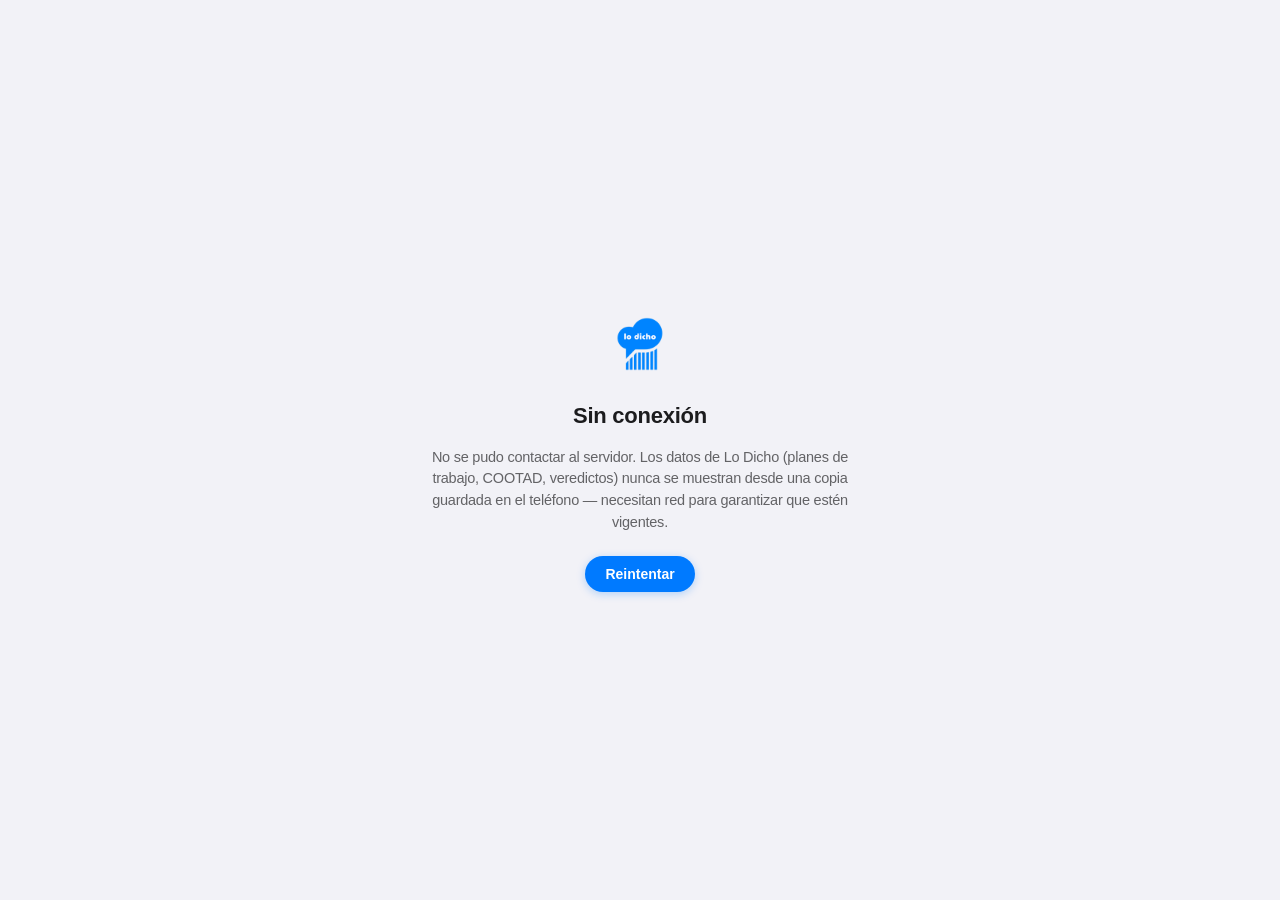
<file: web/offline.html>
<!doctype html>
<html lang="es-EC">
<head>
  <meta charset="utf-8" />
  <meta name="viewport" content="width=device-width, initial-scale=1, viewport-fit=cover" />
  <title>Sin conexión — Lo Dicho</title>
  <link rel="stylesheet" href="css/styles.css" />
</head>
<body>
  <div class="offline-screen">
    <img src="icons/icon-192.png" width="72" height="72" alt="" class="offline-screen__icon" />
    <h1>Sin conexión</h1>
    <p>
      No se pudo contactar al servidor. Los datos de Lo Dicho (planes de
      trabajo, COOTAD, veredictos) nunca se muestran desde una copia
      guardada en el teléfono — necesitan red para garantizar que estén
      vigentes.
    </p>
    <button type="button" onclick="location.reload()" class="btn-primary">
      Reintentar
    </button>
  </div>
</body>
</html>
</file>
<file: web/css/styles.css>
/* ==========================================================================
   LO DICHO — APPLE DESIGN SYSTEM (HIG INSP.)
   ========================================================================== */

:root {
  --font-system: -apple-system, BlinkMacSystemFont, "SF Pro Text", "SF Pro Display", "Segoe UI", Roboto, Helvetica, Arial, sans-serif;
  --font-mono: ui-monospace, "SF Mono", Menlo, Monaco, Consolas, monospace;

  /* Cupertino Color Palette (Light Mode) */
  --color-bg: #F2F2F7;
  --color-surface: rgba(255, 255, 255, 0.82);
  --color-surface-solid: #FFFFFF;
  --color-surface-secondary: #E5E5EA;
  --color-surface-muted: #F2F2F7;
  --color-surface-elevated: #FFFFFF;

  --color-text-main: #1C1C1E;
  --color-text-muted: #636366;
  --color-text-subtle: #8E8E93;

  --color-border: rgba(60, 60, 67, 0.12);
  --color-border-subtle: rgba(60, 60, 67, 0.06);

  --color-brand: #007AFF;
  --color-brand-hover: #0062CC;
  --color-brand-bg: rgba(0, 122, 255, 0.12);

  /* Verdict Colors */
  --veredicto-viable-bg: rgba(52, 199, 89, 0.14);
  --veredicto-viable-text: #248A3D;
  --veredicto-viable-dot: #34C759;

  --veredicto-competencia-bg: rgba(88, 86, 214, 0.14);
  --veredicto-competencia-text: #4740B4;
  --veredicto-competencia-dot: #5856D6;

  --veredicto-no-consta-bg: rgba(255, 149, 0, 0.14);
  --veredicto-no-consta-text: #C97500;
  --veredicto-no-consta-dot: #FF9500;

  --veredicto-enganoso-bg: rgba(255, 106, 0, 0.14);
  --veredicto-enganoso-text: #D65300;
  --veredicto-enganoso-dot: #FF6A00;

  --veredicto-falso-bg: rgba(255, 59, 48, 0.14);
  --veredicto-falso-text: #D70015;
  --veredicto-falso-dot: #FF3B30;

  --veredicto-incomprobable-bg: rgba(142, 142, 147, 0.14);
  --veredicto-incomprobable-text: #636366;
  --veredicto-incomprobable-dot: #8E8E93;

  /* Apple Radii & Shadows */
  --radius-xs: 8px;
  --radius-sm: 12px;
  --radius-md: 16px;
  --radius-lg: 20px;
  --radius-xl: 26px;
  --radius-pill: 9999px;

  --shadow-sm: 0 2px 8px rgba(0, 0, 0, 0.04);
  --shadow-md: 0 8px 24px rgba(0, 0, 0, 0.06), 0 1px 2px rgba(0, 0, 0, 0.04);
  --shadow-lg: 0 20px 48px rgba(0, 0, 0, 0.10), 0 4px 12px rgba(0, 0, 0, 0.05);

  --blur-material: blur(24px) saturate(190%);
  --transition-fast: 0.18s cubic-bezier(0.16, 1, 0.3, 1);
  --transition-smooth: 0.35s cubic-bezier(0.16, 1, 0.3, 1);
}

[data-theme="dark"] {
  --color-bg: #000000;
  --color-surface: rgba(28, 28, 30, 0.78);
  --color-surface-solid: #1C1C1E;
  --color-surface-secondary: #2C2C2E;
  --color-surface-muted: #1C1C1E;
  --color-surface-elevated: #2C2C2E;

  --color-text-main: #FFFFFF;
  --color-text-muted: #AEAEB2;
  --color-text-subtle: #8E8E93;

  --color-border: rgba(255, 255, 255, 0.12);
  --color-border-subtle: rgba(255, 255, 255, 0.06);

  --color-brand: #0A84FF;
  --color-brand-hover: #409CFF;
  --color-brand-bg: rgba(10, 132, 255, 0.18);

  --veredicto-viable-bg: rgba(48, 209, 88, 0.18);
  --veredicto-viable-text: #30D158;
  --veredicto-viable-dot: #30D158;

  --veredicto-competencia-bg: rgba(94, 92, 230, 0.18);
  --veredicto-competencia-text: #7D7AFF;
  --veredicto-competencia-dot: #5E5CE6;

  --veredicto-no-consta-bg: rgba(255, 159, 10, 0.18);
  --veredicto-no-consta-text: #FF9F0A;
  --veredicto-no-consta-dot: #FF9F0A;

  --veredicto-enganoso-bg: rgba(255, 111, 15, 0.18);
  --veredicto-enganoso-text: #FF6F0F;
  --veredicto-enganoso-dot: #FF6F0F;

  --veredicto-falso-bg: rgba(255, 69, 58, 0.18);
  --veredicto-falso-text: #FF453A;
  --veredicto-falso-dot: #FF453A;

  --veredicto-incomprobable-bg: rgba(142, 142, 147, 0.18);
  --veredicto-incomprobable-text: #AEAEB2;
  --veredicto-incomprobable-dot: #8E8E93;

  --shadow-sm: 0 2px 10px rgba(0, 0, 0, 0.4);
  --shadow-md: 0 10px 30px rgba(0, 0, 0, 0.6);
  --shadow-lg: 0 24px 60px rgba(0, 0, 0, 0.8);
}

/* Base */
*, *::before, *::after {
  box-sizing: border-box;
  margin: 0;
  padding: 0;
  -webkit-tap-highlight-color: transparent;
}

html, body {
  width: 100%;
  height: 100%;
  font-family: var(--font-system);
  font-size: 15px;
  line-height: 1.47059;
  letter-spacing: -0.016em;
  background-color: var(--color-bg);
  color: var(--color-text-main);
  text-rendering: optimizeLegibility;
  -webkit-font-smoothing: antialiased;
  overflow: hidden;
}

svg {
  width: 20px;
  height: 20px;
  flex-shrink: 0;
  max-width: 100%;
  max-height: 100%;
}

/* Layout */
.app-layout {
  display: flex;
  width: 100vw;
  height: 100vh;
  overflow: hidden;
}

.sidebar {
  display: none;
  width: 260px;
  min-width: 260px;
  height: 100%;
  background: var(--color-surface);
  backdrop-filter: var(--blur-material);
  -webkit-backdrop-filter: var(--blur-material);
  border-right: 0.5px solid var(--color-border);
  flex-direction: column;
  padding: 24px 16px 20px 16px;
  z-index: 20;
}

@media (min-width: 900px) {
  .sidebar {
    display: flex;
  }
}

.sidebar__brand {
  margin-bottom: 32px;
  padding: 4px 8px;
}

.sidebar__brand-link {
  display: flex;
  align-items: center;
  gap: 14px;
  text-decoration: none;
  color: var(--color-text-main);
}

.sidebar__logo {
  width: 72px;
  height: 72px;
  border-radius: 16px;
  object-fit: contain;
  flex-shrink: 0;
}

.sidebar__title-block {
  display: flex;
  flex-direction: column;
}

.sidebar__title {
  font-size: 20px;
  font-weight: 700;
  letter-spacing: -0.022em;
}

.sidebar__tag {
  font-size: 12px;
  font-weight: 600;
  text-transform: uppercase;
  color: var(--color-brand);
  letter-spacing: 0.04em;
}

.sidebar__menu {
  display: flex;
  flex-direction: column;
  gap: 4px;
  flex: 1;
}

.sidebar__section-title {
  font-size: 11px;
  font-weight: 600;
  text-transform: uppercase;
  color: var(--color-text-subtle);
  padding: 8px 12px 6px 12px;
  letter-spacing: 0.06em;
}

.sidebar__item {
  display: flex;
  align-items: center;
  gap: 12px;
  padding: 10px 12px;
  border-radius: var(--radius-sm);
  color: var(--color-text-main);
  font-size: 14px;
  font-weight: 500;
  text-decoration: none;
  transition: background-color var(--transition-fast), color var(--transition-fast);
}

.sidebar__item svg {
  width: 18px;
  height: 18px;
  color: var(--color-text-muted);
}

.sidebar__item:hover {
  background-color: var(--color-surface-secondary);
}

.sidebar__item--active {
  background-color: var(--color-brand-bg);
  color: var(--color-brand);
  font-weight: 600;
}

.sidebar__item--active svg {
  color: var(--color-brand);
}

.sidebar__footer {
  padding-top: 16px;
  border-top: 0.5px solid var(--color-border);
}

.sidebar__theme-btn {
  display: flex;
  align-items: center;
  gap: 10px;
  width: 100%;
  padding: 10px 12px;
  background: transparent;
  border: none;
  border-radius: var(--radius-sm);
  color: var(--color-text-muted);
  font-family: inherit;
  font-size: 13px;
  font-weight: 500;
  cursor: pointer;
}

.sidebar__theme-btn svg {
  width: 17px;
  height: 17px;
}

.app-viewport {
  flex: 1;
  display: flex;
  flex-direction: column;
  height: 100%;
  position: relative;
  overflow: hidden;
  background-color: var(--color-bg);
}

.app-main {
  flex: 1;
  overflow-y: auto;
  overflow-x: hidden;
  padding: 24px 20px 80px 20px;
  max-width: 900px;
  width: 100%;
  margin: 0 auto;
}

/* Scrollbars: delgados y en los colores del tema, no el nativo del SO —
   .app-main es el contenedor de scroll compartido por todas las vistas. */
.app-main,
.sheet__body,
.sidebar {
  scrollbar-width: thin;
  scrollbar-color: var(--color-border) transparent;
}

.app-main::-webkit-scrollbar,
.sheet__body::-webkit-scrollbar,
.sidebar::-webkit-scrollbar {
  width: 8px;
}

.app-main::-webkit-scrollbar-track,
.sheet__body::-webkit-scrollbar-track,
.sidebar::-webkit-scrollbar-track {
  background: transparent;
}

.app-main::-webkit-scrollbar-thumb,
.sheet__body::-webkit-scrollbar-thumb,
.sidebar::-webkit-scrollbar-thumb {
  background-color: var(--color-border);
  border-radius: var(--radius-pill);
  border: 2px solid transparent;
  background-clip: padding-box;
}

.app-main::-webkit-scrollbar-thumb:hover,
.sheet__body::-webkit-scrollbar-thumb:hover,
.sidebar::-webkit-scrollbar-thumb:hover {
  background-color: var(--color-text-subtle);
}

@media (min-width: 900px) {
  .app-main {
    padding: 40px 36px 48px 36px;
  }
}

/* Header & Mobile Menus */
.top-header {
  height: 56px;
  min-height: 56px;
  background: var(--color-surface);
  backdrop-filter: var(--blur-material);
  -webkit-backdrop-filter: var(--blur-material);
  border-bottom: 0.5px solid var(--color-border);
  display: flex;
  align-items: center;
  justify-content: space-between;
  padding: 0 20px;
  z-index: 30;
}

.mobile-menu {
  position: absolute;
  top: 56px;
  left: 0;
  right: 0;
  background: var(--color-surface);
  backdrop-filter: var(--blur-material);
  -webkit-backdrop-filter: var(--blur-material);
  border-bottom: 0.5px solid var(--color-border);
  padding: 12px 16px;
  display: flex;
  flex-direction: column;
  gap: 6px;
  z-index: 29;
  transform: translateY(-110%);
  transition: transform var(--transition-smooth);
}

.mobile-menu[data-open="true"] {
  transform: translateY(0);
}

.mobile-menu__item {
  display: flex;
  align-items: center;
  gap: 12px;
  padding: 10px 12px;
  border-radius: var(--radius-sm);
  color: var(--color-text-main);
  font-size: 14px;
  font-weight: 500;
  text-decoration: none;
}

.mobile-menu__item svg {
  width: 18px;
  height: 18px;
  color: var(--color-text-muted);
}

.mobile-menu__item--active {
  background-color: var(--color-brand-bg);
  color: var(--color-brand);
  font-weight: 600;
}

.mobile-menu__item--active svg {
  color: var(--color-brand);
}

@media (min-width: 900px) {
  .top-header,
  .mobile-menu,
  .mobile-bottom-bar {
    display: none !important;
  }
}

.top-header__left {
  display: flex;
  align-items: center;
  gap: 12px;
}

.top-header__brand {
  display: flex;
  align-items: center;
  gap: 8px;
  font-weight: 700;
  font-size: 17px;
}

.top-header__logo {
  width: 28px;
  height: 28px;
  border-radius: 7px;
  object-fit: contain;
}

.top-header__action {
  width: 36px;
  height: 36px;
  display: flex;
  align-items: center;
  justify-content: center;
  background: transparent;
  border: none;
  color: var(--color-text-main);
  border-radius: var(--radius-pill);
  cursor: pointer;
}

.top-header__action svg {
  width: 20px;
  height: 20px;
}

.mobile-bottom-bar {
  display: flex;
  position: absolute;
  bottom: 0;
  left: 0;
  right: 0;
  height: 64px;
  padding-bottom: env(safe-area-inset-bottom, 8px);
  background: var(--color-surface);
  backdrop-filter: var(--blur-material);
  -webkit-backdrop-filter: var(--blur-material);
  border-top: 0.5px solid var(--color-border);
  justify-content: space-around;
  align-items: center;
  z-index: 30;
}

.bottom-nav__item {
  display: flex;
  flex-direction: column;
  align-items: center;
  gap: 4px;
  color: var(--color-text-subtle);
  font-size: 10px;
  font-weight: 500;
  text-decoration: none;
}

.bottom-nav__item svg {
  width: 22px;
  height: 22px;
}

.bottom-nav__item[aria-current="page"] {
  color: var(--color-brand);
  font-weight: 600;
}

/* Hero Typography */
.dash-hero {
  margin-bottom: 28px;
}

.dash-hero__title {
  font-size: 28px;
  font-weight: 800;
  letter-spacing: -0.03em;
  color: var(--color-text-main);
  margin-bottom: 6px;
}

@media (min-width: 600px) {
  .dash-hero__title {
    font-size: 34px;
  }
}

.dash-hero__subtitle {
  font-size: 15px;
  color: var(--color-text-muted);
  line-height: 1.45;
  max-width: 640px;
}

/* Composer & Console Inputs */
.composer-card {
  background: var(--color-surface-solid);
  border-radius: var(--radius-lg);
  border: 0.5px solid var(--color-border);
  box-shadow: var(--shadow-md);
  padding: 16px;
  width: 100%;
}

.composer-card:focus-within {
  border-color: var(--color-brand);
  box-shadow: var(--shadow-md), 0 0 0 3px var(--color-brand-bg);
}

.composer-textarea {
  width: 100%;
  min-height: 110px;
  border: none;
  background: transparent;
  font-family: inherit;
  font-size: 16px;
  line-height: 1.45;
  color: var(--color-text-main);
  resize: vertical;
  outline: none;
}

.console-input, .console-select, .console-textarea {
  width: 100% !important;
  padding: 12px 16px !important;
  background-color: var(--color-surface-muted) !important;
  color: var(--color-text-main) !important;
  border: 0.5px solid var(--color-border) !important;
  border-radius: var(--radius-sm) !important;
  font-family: inherit !important;
  font-size: 15px !important;
  outline: none !important;
  transition: border-color var(--transition-fast), box-shadow var(--transition-fast);
}

.console-input:focus, .console-select:focus, .console-textarea:focus {
  border-color: var(--color-brand) !important;
  box-shadow: 0 0 0 3px var(--color-brand-bg) !important;
}

.console-input:-webkit-autofill,
.console-input:-webkit-autofill:hover, 
.console-input:-webkit-autofill:focus {
  -webkit-text-fill-color: var(--color-text-main) !important;
  -webkit-box-shadow: 0 0 0px 1000px var(--color-surface-muted) inset !important;
  transition: background-color 5000s ease-in-out 0s;
}

.composer-toolbar {
  display: flex;
  align-items: center;
  justify-content: space-between;
  margin-top: 12px;
  padding-top: 12px;
  border-top: 0.5px solid var(--color-border-subtle);
  flex-wrap: wrap;
  gap: 10px;
}

.composer-actions-left {
  display: flex;
  align-items: center;
  gap: 8px;
}

.composer-pill-btn {
  display: inline-flex;
  align-items: center;
  gap: 6px;
  padding: 7px 13px;
  border-radius: var(--radius-pill);
  font-family: inherit;
  font-size: 13px;
  font-weight: 500;
  background: var(--color-surface-secondary);
  color: var(--color-text-main);
  border: none;
  cursor: pointer;
}

.composer-pill-btn svg {
  width: 15px;
  height: 15px;
}

.btn-primary {
  display: inline-flex;
  align-items: center;
  justify-content: center;
  gap: 8px;
  background: var(--color-brand);
  color: #FFFFFF;
  font-family: inherit;
  font-size: 14px;
  font-weight: 600;
  padding: 10px 20px;
  border-radius: var(--radius-pill);
  border: none;
  cursor: pointer;
  box-shadow: 0 2px 8px rgba(0, 122, 255, 0.28);
}

.btn-primary svg {
  width: 16px;
  height: 16px;
}

.btn-primary:disabled {
  opacity: 0.45;
  cursor: not-allowed;
  box-shadow: none;
}

.btn-secondary {
  display: inline-flex;
  align-items: center;
  justify-content: center;
  gap: 6px;
  background: var(--color-surface-secondary);
  color: var(--color-text-main);
  font-family: inherit;
  font-size: 13px;
  font-weight: 500;
  padding: 9px 16px;
  border-radius: var(--radius-pill);
  border: none;
  cursor: pointer;
}

.btn-secondary svg {
  width: 15px;
  height: 15px;
}

.composer-suggestions {
  display: flex;
  gap: 8px;
  overflow-x: auto;
  padding: 12px 0 4px 0;
  scrollbar-width: none;
}

.suggestion-pill {
  white-space: nowrap;
  background: var(--color-surface-solid);
  border: 0.5px solid var(--color-border);
  border-radius: var(--radius-pill);
  padding: 6px 14px;
  font-size: 12px;
  font-weight: 500;
  color: var(--color-text-muted);
  cursor: pointer;
}

/* Cards & Badges */
.informe-card {
  background: var(--color-surface-solid);
  border-radius: var(--radius-xl);
  border: 0.5px solid var(--color-border);
  box-shadow: var(--shadow-md);
  margin-bottom: 24px;
  overflow: hidden;
}

.informe-card__header {
  padding: 20px 24px;
  display: flex;
  justify-content: space-between;
  align-items: flex-start;
  gap: 16px;
  border-bottom: 0.5px solid var(--color-border-subtle);
}

.informe-card__title-group {
  display: flex;
  flex-direction: column;
  gap: 4px;
  min-width: 0;
}

.informe-card__name {
  font-size: 19px;
  font-weight: 700;
}

.informe-card__jurisdiction {
  font-size: 13px;
  color: var(--color-text-muted);
}

.informe-card__body {
  padding: 24px;
  font-size: 15px;
  line-height: 1.6;
}

.informe-card__footer {
  padding: 16px 24px;
  background: var(--color-surface-muted);
  border-top: 0.5px solid var(--color-border-subtle);
  display: flex;
  align-items: center;
  justify-content: space-between;
  flex-wrap: wrap;
  gap: 12px;
}

.veredicto-badge {
  display: inline-flex;
  align-items: center;
  gap: 6px;
  padding: 5px 12px;
  border-radius: var(--radius-pill);
  font-size: 12px;
  font-weight: 600;
}

.veredicto-badge::before {
  content: "";
  width: 7px;
  height: 7px;
  border-radius: var(--radius-pill);
}

.veredicto-badge--viable_y_en_plan { background: var(--veredicto-viable-bg); color: var(--veredicto-viable-text); }
.veredicto-badge--viable_y_en_plan::before { background: var(--veredicto-viable-dot); }

.veredicto-badge--fuera_de_competencia { background: var(--veredicto-competencia-bg); color: var(--veredicto-competencia-text); }
.veredicto-badge--fuera_de_competencia::before { background: var(--veredicto-competencia-dot); }

.veredicto-badge--no_consta_en_plan { background: var(--veredicto-no-consta-bg); color: var(--veredicto-no-consta-text); }
.veredicto-badge--no_consta_en_plan::before { background: var(--veredicto-no-consta-dot); }

.veredicto-badge--informacion_enganosa { background: var(--veredicto-enganoso-bg); color: var(--veredicto-enganoso-text); }
.veredicto-badge--informacion_enganosa::before { background: var(--veredicto-enganoso-dot); }

.veredicto-badge--informacion_falsa { background: var(--veredicto-falso-bg); color: var(--veredicto-falso-text); }
.veredicto-badge--informacion_falsa::before { background: var(--veredicto-falso-dot); }

.veredicto-badge--incomprobable,
.veredicto-badge--pendiente { background: var(--veredicto-incomprobable-bg); color: var(--veredicto-incomprobable-text); }
.veredicto-badge--incomprobable::before,
.veredicto-badge--pendiente::before { background: var(--veredicto-incomprobable-dot); }

/* Recents */
.dash-section { margin-top: 36px; }
.dash-section__header { display: flex; align-items: center; justify-content: space-between; margin-bottom: 14px; }
.dash-section__title { font-size: 20px; font-weight: 700; }

.recent-grid {
  display: grid;
  grid-template-columns: 1fr;
  gap: 12px;
}

@media (min-width: 600px) {
  .recent-grid {
    grid-template-columns: 1fr 1fr;
  }
}

.recent-card {
  background: var(--color-surface-solid);
  border-radius: var(--radius-lg);
  border: 0.5px solid var(--color-border);
  padding: 16px;
  cursor: pointer;
  display: flex;
  flex-direction: column;
  justify-content: space-between;
}

.recent-card__top {
  display: flex;
  justify-content: space-between;
  align-items: center;
  gap: 8px;
  margin-bottom: 10px;
}

.recent-card__cand {
  font-size: 14px;
  font-weight: 700;
}

.recent-card__text {
  font-size: 13px;
  color: var(--color-text-muted);
  line-height: 1.4;
  margin-bottom: 14px;
}

.recent-card__bottom {
  display: flex;
  align-items: center;
  justify-content: space-between;
  font-size: 11px;
  color: var(--color-text-subtle);
  border-top: 0.5px solid var(--color-border-subtle);
  padding-top: 10px;
}

.recent-card__cta {
  color: var(--color-brand);
  font-weight: 600;
}

.console-card {
  background: var(--color-surface-solid);
  border-radius: var(--radius-lg);
  border: 0.5px solid var(--color-border);
  box-shadow: var(--shadow-sm);
  padding: 24px;
  margin-bottom: 24px;
}

.admin-login-wrap {
  min-height: calc(100vh - 160px);
  display: flex;
  align-items: center;
  justify-content: center;
  padding: 24px 0;
}

.admin-login-card {
  width: 100%;
  max-width: 380px;
  background: var(--color-surface-solid);
  border: 0.5px solid var(--color-border);
  border-radius: var(--radius-xl);
  box-shadow: var(--shadow-md, var(--shadow-sm));
  padding: 40px 32px;
  text-align: center;
}

.admin-login-card__icon {
  width: 56px;
  height: 56px;
  margin: 0 auto 20px;
  border-radius: var(--radius-md);
  background: var(--color-brand);
  color: #fff;
  display: flex;
  align-items: center;
  justify-content: center;
}

.admin-login-card__icon svg {
  width: 26px;
  height: 26px;
}

.admin-login-card__title {
  font-size: 20px;
  font-weight: 700;
  letter-spacing: -0.02em;
  margin-bottom: 6px;
}

.admin-login-card__subtitle {
  font-size: 13.5px;
  color: var(--color-text-muted);
  line-height: 1.5;
  margin-bottom: 28px;
}

.admin-login-card__field {
  text-align: left;
  margin-bottom: 18px;
}

.admin-login-card__field label {
  font-size: 12px;
  font-weight: 600;
  color: var(--color-text-subtle);
  display: block;
  margin-bottom: 6px;
}

.admin-login-card .console-input {
  text-align: center;
  letter-spacing: 0.08em;
}

.toast-container {
  position: fixed;
  top: 20px;
  left: 50%;
  transform: translateX(-50%);
  z-index: 1000;
  pointer-events: none;
  display: flex;
  flex-direction: column;
  gap: 8px;
  align-items: center;
}

.toast {
  background: var(--color-surface-solid);
  color: var(--color-text-main);
  border: 0.5px solid var(--color-border);
  box-shadow: var(--shadow-lg);
  padding: 10px 20px;
  border-radius: var(--radius-pill);
  font-size: 13.5px;
  font-weight: 600;
  display: flex;
  align-items: center;
  gap: 8px;
}

.toast svg {
  width: 16px;
  height: 16px;
}

/* ==========================================================================
   Admin Console Tabs & Dropzone Fixes
   ========================================================================== */

.console-tabs {
  display: flex;
  align-items: center;
  gap: 8px;
  margin-bottom: 24px;
  flex-wrap: wrap;
  border-bottom: 0.5px solid var(--color-border);
  padding-bottom: 12px;
}

.console-tab {
  padding: 8px 16px;
  background: var(--color-surface-secondary);
  border: none;
  border-radius: var(--radius-pill);
  font-family: inherit;
  font-size: 13px;
  font-weight: 500;
  color: var(--color-text-muted);
  cursor: pointer;
  transition: background-color var(--transition-fast), color var(--transition-fast);
}

.console-tab[aria-selected="true"] {
  background: var(--color-brand);
  color: #FFFFFF;
  font-weight: 600;
}

.console-tab:hover:not([aria-selected="true"]) {
  background: var(--color-surface-muted);
  color: var(--color-text-main);
}

.dropzone-apple {
  border: 1.5px dashed var(--color-border);
  background: var(--color-surface-muted);
  border-radius: var(--radius-md);
  padding: 32px 20px;
  text-align: center;
  cursor: pointer;
  transition: border-color var(--transition-fast), background-color var(--transition-fast);
  display: flex;
  flex-direction: column;
  align-items: center;
  justify-content: center;
}

.dropzone-apple:hover {
  border-color: var(--color-brand);
  background: var(--color-brand-bg);
}

.dropzone-apple__icon {
  width: 36px;
  height: 36px;
  color: var(--color-brand);
  margin-bottom: 10px;
  display: flex;
  align-items: center;
  justify-content: center;
}

.dropzone-apple__icon svg {
  width: 32px;
  height: 32px;
}

.dropzone-apple__title {
  font-size: 14.5px;
  font-weight: 600;
  margin-bottom: 4px;
  color: var(--color-text-main);
}

.dropzone-apple__subtitle {
  font-size: 12px;
  color: var(--color-text-subtle);
}

/* ==========================================================================
   Banners, Loading / Empty States, Spinner
   ========================================================================== */

.banner {
  display: flex;
  align-items: center;
  gap: 10px;
  padding: 12px 16px;
  border-radius: var(--radius-sm);
  font-size: 13.5px;
  font-weight: 500;
  line-height: 1.4;
}

.banner svg {
  width: 18px;
  height: 18px;
  flex-shrink: 0;
}

.banner--warning {
  background: var(--veredicto-no-consta-bg);
  color: var(--veredicto-no-consta-text);
}

.banner--danger {
  background: var(--veredicto-falso-bg);
  color: var(--veredicto-falso-text);
}

.banner--viable {
  background: var(--veredicto-viable-bg);
  color: var(--veredicto-viable-text);
}

.loading-state {
  display: flex;
  flex-direction: column;
  align-items: center;
  justify-content: center;
  gap: 12px;
  padding: 56px 24px;
  text-align: center;
  color: var(--color-text-muted);
  font-size: 14px;
}

.loading-state svg {
  width: 40px;
  height: 40px;
  color: var(--color-text-subtle);
}

.loading-state h2 {
  color: var(--color-text-main);
  font-weight: 700;
}

.apple-spinner {
  width: 26px;
  height: 26px;
  border: 3px solid var(--color-border);
  border-top-color: var(--color-brand);
  border-radius: 50%;
  animation: apple-spin 0.8s linear infinite;
}

@keyframes apple-spin {
  to { transform: rotate(360deg); }
}

.btn-spinner {
  width: 15px;
  height: 15px;
  border: 2px solid rgba(255, 255, 255, 0.4);
  border-top-color: #FFFFFF;
  border-radius: 50%;
  animation: apple-spin 0.7s linear infinite;
  flex-shrink: 0;
}

/* ==========================================================================
   Evidence Sheet (bottom sheet modal)
   ========================================================================== */

.sheet-backdrop {
  position: fixed;
  inset: 0;
  background: rgba(0, 0, 0, 0.4);
  opacity: 0;
  pointer-events: none;
  transition: opacity var(--transition-smooth);
  z-index: 40;
}

.sheet-backdrop[data-open="true"] {
  opacity: 1;
  pointer-events: auto;
}

.sheet {
  position: fixed;
  left: 0;
  right: 0;
  bottom: 0;
  max-width: 640px;
  margin: 0 auto;
  max-height: 82vh;
  background: var(--color-surface-solid);
  border-radius: var(--radius-xl) var(--radius-xl) 0 0;
  box-shadow: var(--shadow-lg);
  display: flex;
  flex-direction: column;
  transform: translateY(100%);
  transition: transform var(--transition-smooth);
  z-index: 41;
  overflow: hidden;
}

.sheet[data-open="true"] {
  transform: translateY(0);
}

.sheet__handle-area {
  display: flex;
  justify-content: center;
  padding: 10px 0 4px 0;
  flex-shrink: 0;
}

.sheet__handle {
  width: 36px;
  height: 5px;
  border-radius: var(--radius-pill);
  background: var(--color-border);
}

.sheet__header {
  display: flex;
  align-items: center;
  justify-content: space-between;
  gap: 12px;
  padding: 8px 20px 16px 20px;
  border-bottom: 0.5px solid var(--color-border-subtle);
  flex-shrink: 0;
}

.sheet__title {
  font-size: 17px;
  font-weight: 700;
}

.sheet__close {
  display: flex;
  align-items: center;
  justify-content: center;
  width: 32px;
  height: 32px;
  flex-shrink: 0;
  background: var(--color-surface-secondary);
  border: none;
  border-radius: var(--radius-pill);
  color: var(--color-text-main);
  cursor: pointer;
}

.sheet__close svg {
  width: 15px;
  height: 15px;
}

.sheet__body {
  overflow-y: auto;
  padding: 16px 20px calc(20px + env(safe-area-inset-bottom, 0px)) 20px;
  display: flex;
  flex-direction: column;
  gap: 12px;
}

.evidence-chunk {
  background: var(--color-surface-muted);
  border: 0.5px solid var(--color-border-subtle);
  border-radius: var(--radius-md);
  padding: 14px 16px;
}

.evidence-chunk__step {
  font-size: 11px;
  font-weight: 700;
  text-transform: uppercase;
  letter-spacing: 0.04em;
  color: var(--color-brand);
  margin-bottom: 6px;
}

.evidence-chunk__text {
  font-size: 14px;
  line-height: 1.5;
  color: var(--color-text-main);
  margin-bottom: 10px;
}

.evidence-chunk__meta {
  display: flex;
  align-items: center;
  flex-wrap: wrap;
  gap: 10px;
  font-size: 11.5px;
  color: var(--color-text-subtle);
}

/* ==========================================================================
   Factibility Rubric & Candidate Reply (informe card)
   ========================================================================== */

.factibility-box {
  background: var(--color-surface-muted);
  border-radius: var(--radius-md);
  padding: 16px 18px;
  margin-top: 20px;
}

.factibility-header {
  display: flex;
  align-items: center;
  justify-content: space-between;
  margin-bottom: 12px;
}

.factibility-title {
  font-size: 13px;
  font-weight: 700;
  text-transform: uppercase;
  letter-spacing: 0.03em;
  color: var(--color-text-muted);
}

.factibility-score {
  font-size: 13px;
  font-weight: 700;
  color: var(--color-text-main);
}

.factor-item + .factor-item {
  margin-top: 10px;
}

.factor-labels {
  display: flex;
  justify-content: space-between;
  font-size: 12.5px;
  margin-bottom: 5px;
  text-transform: capitalize;
}

.factor-name {
  color: var(--color-text-muted);
}

.factor-value {
  color: var(--color-text-main);
  font-weight: 600;
}

.factor-track {
  height: 5px;
  border-radius: var(--radius-pill);
  background: var(--color-surface-secondary);
  overflow: hidden;
}

.factor-fill {
  height: 100%;
  border-radius: var(--radius-pill);
}

.candidate-reply {
  margin-top: 20px;
  padding: 14px 16px;
  border-left: 3px solid var(--color-brand);
  background: var(--color-brand-bg);
  border-radius: 0 var(--radius-sm) var(--radius-sm) 0;
}

.candidate-reply__tag {
  font-size: 11px;
  font-weight: 700;
  text-transform: uppercase;
  letter-spacing: 0.03em;
  color: var(--color-brand);
  margin-bottom: 6px;
}

.candidate-reply__text {
  font-size: 14px;
  font-style: italic;
  color: var(--color-text-main);
  line-height: 1.5;
}

/* ==========================================================================
   Composer: Audio Preview Chip
   ========================================================================== */

.audio-preview-chip {
  align-items: center;
  gap: 10px;
  padding: 8px 10px;
  margin-bottom: 10px;
  background: var(--color-surface-muted);
  border: 0.5px solid var(--color-border);
  border-radius: var(--radius-sm);
}

.audio-preview-chip__icon {
  display: flex;
  align-items: center;
  justify-content: center;
  width: 32px;
  height: 32px;
  flex-shrink: 0;
  border-radius: 50%;
  background: var(--color-brand-bg);
  color: var(--color-brand);
}

.audio-preview-chip__icon svg {
  width: 16px;
  height: 16px;
}

.audio-preview-chip__meta {
  display: flex;
  flex-direction: column;
  flex: 1;
  min-width: 0;
}

.audio-preview-chip__title {
  font-size: 13px;
  font-weight: 600;
  color: var(--color-text-main);
  white-space: nowrap;
  overflow: hidden;
  text-overflow: ellipsis;
}

.audio-preview-chip__subtitle {
  font-size: 11.5px;
  color: var(--color-text-subtle);
}

.audio-preview-chip__close {
  display: flex;
  align-items: center;
  justify-content: center;
  width: 26px;
  height: 26px;
  flex-shrink: 0;
  background: var(--color-surface-secondary);
  border: none;
  border-radius: 50%;
  color: var(--color-text-muted);
  cursor: pointer;
}

.audio-preview-chip__close svg {
  width: 12px;
  height: 12px;
}

.composer-pill-btn--recording {
  background: var(--veredicto-falso-bg);
  color: var(--veredicto-falso-text);
}

/* ==========================================================================
   Offline Fallback Page
   ========================================================================== */

.offline-screen {
  display: flex;
  flex-direction: column;
  align-items: center;
  justify-content: center;
  gap: 14px;
  min-height: 100vh;
  padding: 32px;
  text-align: center;
}

.offline-screen__icon {
  border-radius: var(--radius-md);
  margin-bottom: 6px;
}

.offline-screen h1 {
  font-size: 22px;
  font-weight: 700;
}

.offline-screen p {
  max-width: 420px;
  color: var(--color-text-muted);
  font-size: 14.5px;
  line-height: 1.5;
  margin-bottom: 8px;
}
</file>
